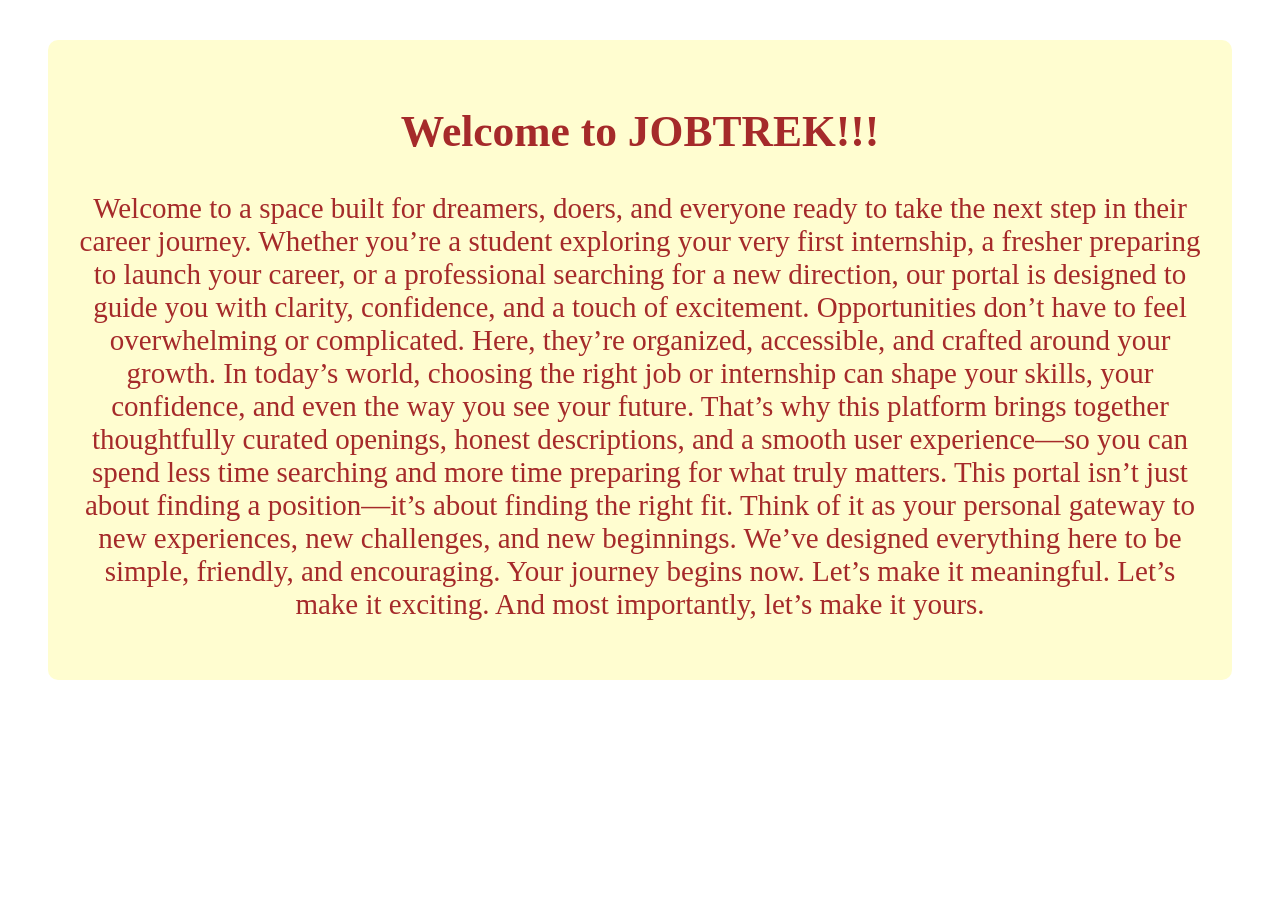
<file: aboutus.html>
<!DOCTYPE html>
<html lang="en">
<head>
    <meta charset="UTF-8">
    <meta name="viewport" content="width=device-width, initial-scale=1.0">
    <title>About Us – JobTrek</title>

    <link rel="stylesheet" href="aboutus.css">
</head>

<body>
    <div class="intro-section">
        <h2><b>Welcome to JOBTREK!!!</b></h2>

        <p>
            Welcome to a space built for dreamers, doers, and everyone ready to take the next step in their career journey.
            Whether you’re a student exploring your very first internship, a fresher preparing to launch your career, or a professional searching for a new direction, our portal is designed to guide you with clarity, confidence, and a touch of excitement.

            Opportunities don’t have to feel overwhelming or complicated. Here, they’re organized, accessible, and crafted around your growth.

            In today’s world, choosing the right job or internship can shape your skills, your confidence, and even the way you see your future. That’s why this platform brings together thoughtfully curated openings, honest descriptions, and a smooth user experience—so you can spend less time searching and more time preparing for what truly matters.

            This portal isn’t just about finding a position—it’s about finding the right fit. Think of it as your personal gateway to new experiences, new challenges, and new beginnings.

            We’ve designed everything here to be simple, friendly, and encouraging.

            Your journey begins now. Let’s make it meaningful. Let’s make it exciting. And most importantly, let’s make it yours.
        </p>
    </div>
</body>
</html>
</file>
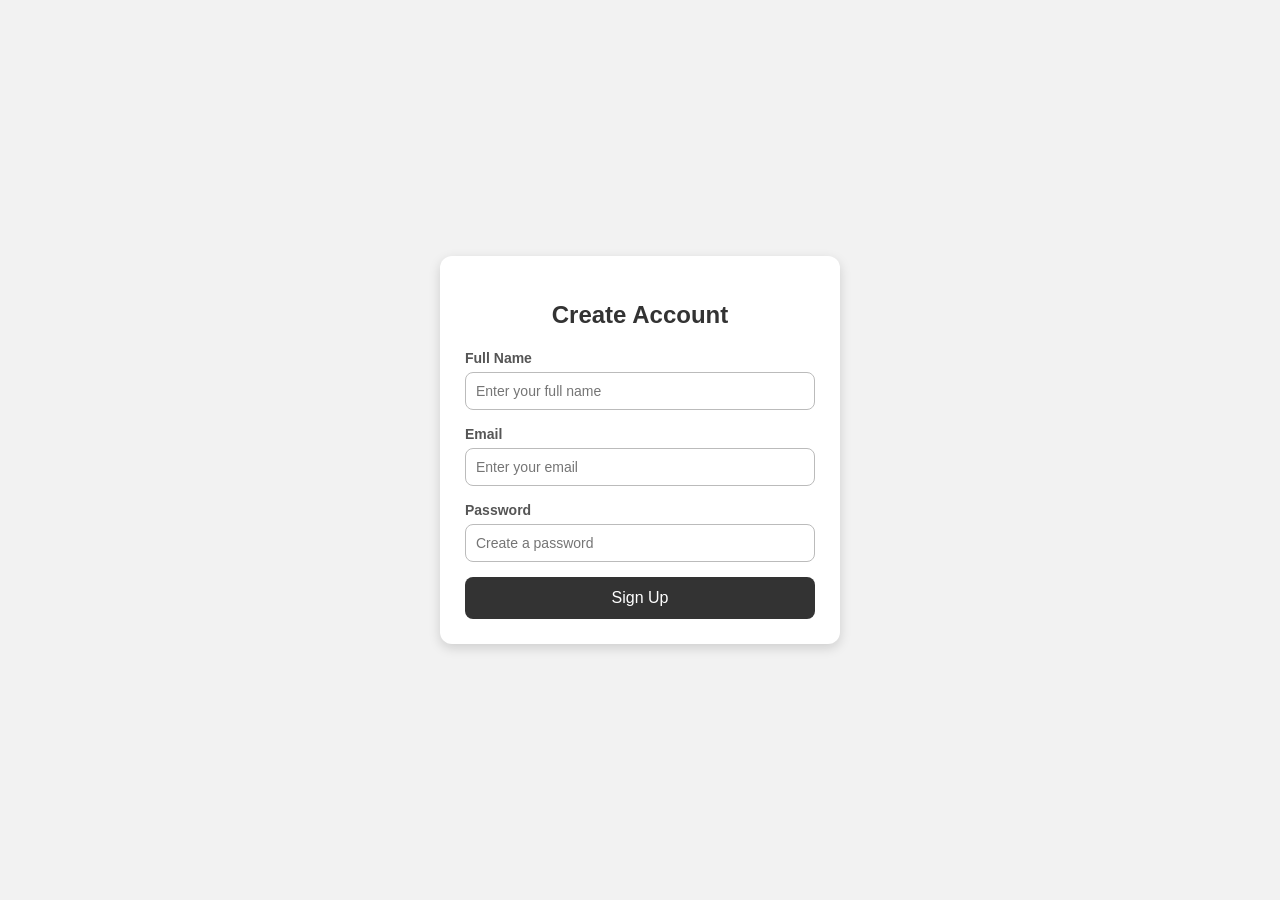
<file: CreateACC.html>
<!DOCTYPE html>
<html>
<head>
<style>
    body {
        font-family: Arial, sans-serif;
        background: #f2f2f2;
        display: flex;
        justify-content: center;
        align-items: center;
        height: 100vh;
        margin: 0;
    }

    .card {
        width: 90%;
        max-width: 350px;
        background: white;
        padding: 25px;
        border-radius: 12px;
        box-shadow: 0 4px 12px rgba(0,0,0,0.15);
    }

    h2 {
        text-align: center;
        color: #333;
        margin-bottom: 20px;
    }

    label {
        font-size: 14px;
        color: #555;
        font-weight: bold;
    }

    input {
        width: 100%;
        padding: 10px;
        margin-top: 5px;
        margin-bottom: 15px;
        border-radius: 8px;
        border: 1px solid #bbb;
        font-size: 14px;
        box-sizing: border-box;
    }

    input:focus {
        outline: none;
        border-color: #333;
        box-shadow: 0 0 5px rgba(0,0,0,0.2);
    }

    .btn {
        width: 100%;
        padding: 12px;
        background: #333;
        color: white;
        border: none;
        border-radius: 8px;
        cursor: pointer;
        font-size: 16px;
        transition: 0.3s;
    }

    .btn:hover {
        background: #000;
    }

    @media (max-width: 450px) {
        .card {
            padding: 20px;
        }

        input, .btn {
            padding: 10px;
        }
    }
</style>
</head>

<body>

<div class="card">
    <h2>Create Account</h2>

    <label>Full Name</label>
    <input type="text" placeholder="Enter your full name">

    <label>Email</label>
    <input type="email" placeholder="Enter your email">

    <label>Password</label>
    <input type="password" placeholder="Create a password">

    <button class="btn">Sign Up</button>
</div>

</body>
</html>
</file>
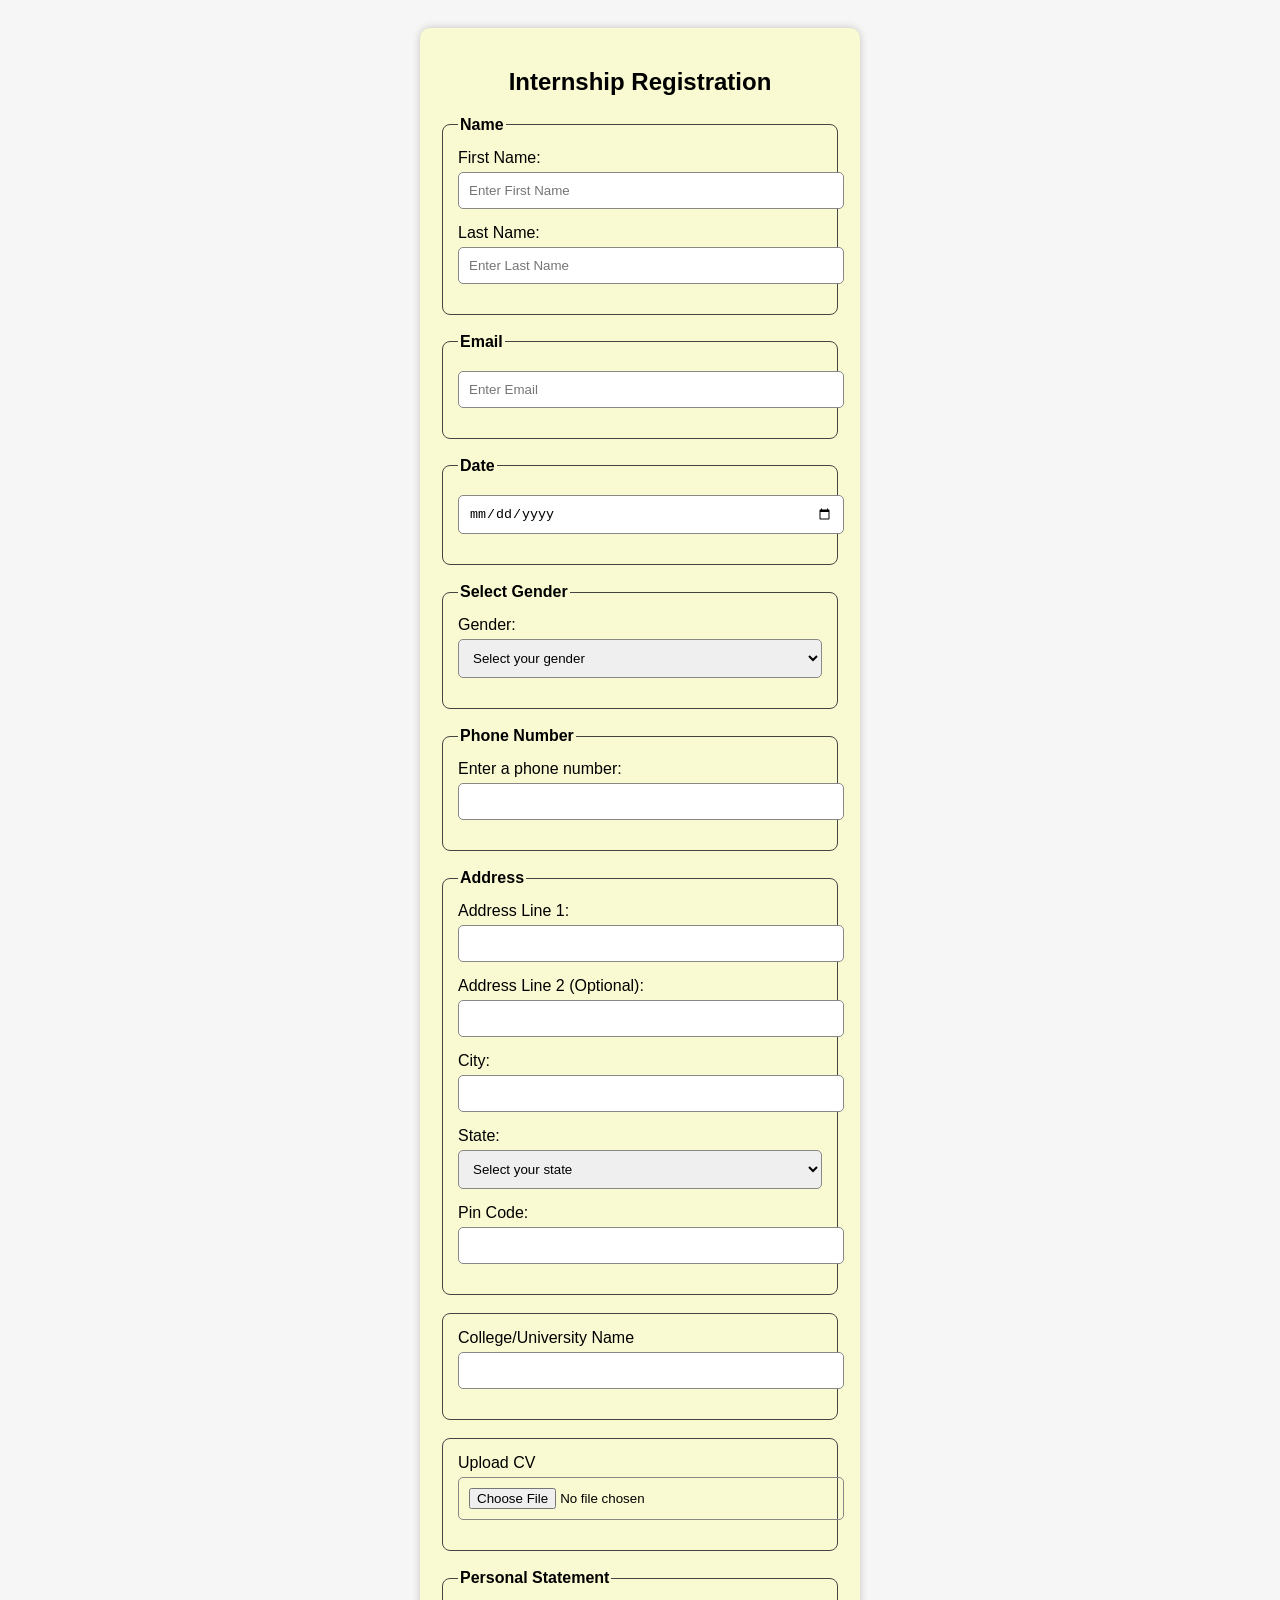
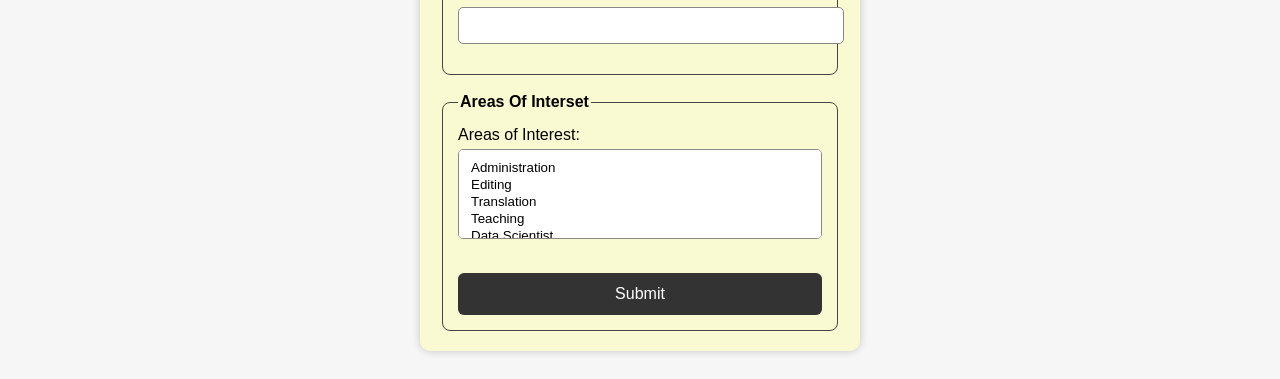
<file: internship.html>
<!DOCTYPE html>
<html>
    
        <head>
<style>
    body {
        font-family: Arial, sans-serif;
        background: #f6f6f6;
        padding: 20px;
        display: flex;
        justify-content: center;
    }

    .container {
        width: 90%;
        max-width: 400px;
        background: lightgoldenrodyellow;
        padding: 20px;
        border-radius: 10px;
        box-shadow: 0px 0px 8px #00000033;
    }

    input, select {
        width: 100%;
        padding: 10px;
        margin-top: 5px;
        margin-bottom: 15px;
        border-radius: 5px;
        border: 1px solid #888;
    }

    fieldset {
        border: 1px solid #444;
        padding: 15px;
        border-radius: 8px;
    

    legend {
        font-weight: bold;
    }

    
    @media (max-width: 480px) {
        .container {
            padding: 15px;
        }
        input, select {
            padding: 8px;
        }
    }

    
    .submit-btn {
        width: 100%;
        padding: 12px;
        background: #333;
        color: white;
        border: none;
        border-radius: 6px;
        cursor: pointer;
        font-size: 16px;
    }

    .submit-btn:hover {
        background: #000;
    }
</style>
</head>
<body>

<div class="container">
    <h2 style="text-align: center;">Internship Registration </h2>

    <form  action="internship form submit.html">

        <fieldset><legend>Name</legend>
            <label>First Name:</label>
            <input type="text" placeholder="Enter First Name">

            <label>Last Name:</label>
            <input type="text" placeholder="Enter Last Name">
        </fieldset><br>

        <fieldset><legend>Email</legend>
            <input type="email" placeholder="Enter Email">
        </fieldset><br>

        <fieldset><legend>Date</legend>
            <input type="date">
        </fieldset><br>

        <fieldset><legend>Select Gender</legend>
            <label>Gender:</label>
            <select>
                <option value="" disabled selected>Select your gender</option>
                <option>Female</option>
                <option>Male</option>
                <option>Others</option>
            </select>
        </fieldset><br>

        <fieldset><legend>Phone Number</legend>
            <label>Enter a phone number:</label>
            <input type="tel">
        </fieldset><br>

        <fieldset><legend>Address</legend>
            <label>Address Line 1:</label>
            <input type="text">

            <label>Address Line 2 (Optional):</label>
            <input type="text">

            <label>City:</label>
            <input type="text">

            <label>State:</label>
            <select>
                <option value="" disabled selected>Select your state</option>
                <option>Tamil Nadu</option>
                <option>Kerala</option>
                <option>Karnataka</option>
                <option>Andhra Pradesh</option>
                <option>Telangana</option>
                <option>Maharashtra</option>
                <option>Gujarat</option>
                <option>Rajasthan</option>
                <option>Punjab</option>
                <option>Haryana</option>
            </select>

            <label>Pin Code:</label>
            <input type="text">
        </fieldset><br>
        <fieldset><label>College/University Name</label>
            <input type="text">
        </fieldset><br>
        <fieldset><td class="label">Upload CV</td>
     <td><input type="file" required></td>
     </fieldset></fieldset>

     <br><fieldset><legend>Personal Statement</legend>
     <label></label>
            <input type="text" >
            </fieldset>
       
       <br> <fieldset><legend>Areas Of Interset</legend>
           
            <form action="/action_page.php">
  <label for="Areas of Interest">Areas of Interest:</label>
  <select name="Areas of Interest" id="Areas of Interest" multiple>
    <option value="Administration">Administration</option>
    <option value="Editing">Editing</option>
    <option value="Translation">Translation</option>
    <option value="Teaching">Teaching</option>
    <option value="Data Scientist">Data Scientist</option>
    <option value="Data Handling">Data Handling</option>
    <option value="Marketing">Marketing</option>
    <option value="Social Media">Social Media</option>
    
  </select>
  <br><br>
        


        <button class="submit-btn" type="submit">Submit</button>

    </form>
</div>

</body>


    
</html>
</file>
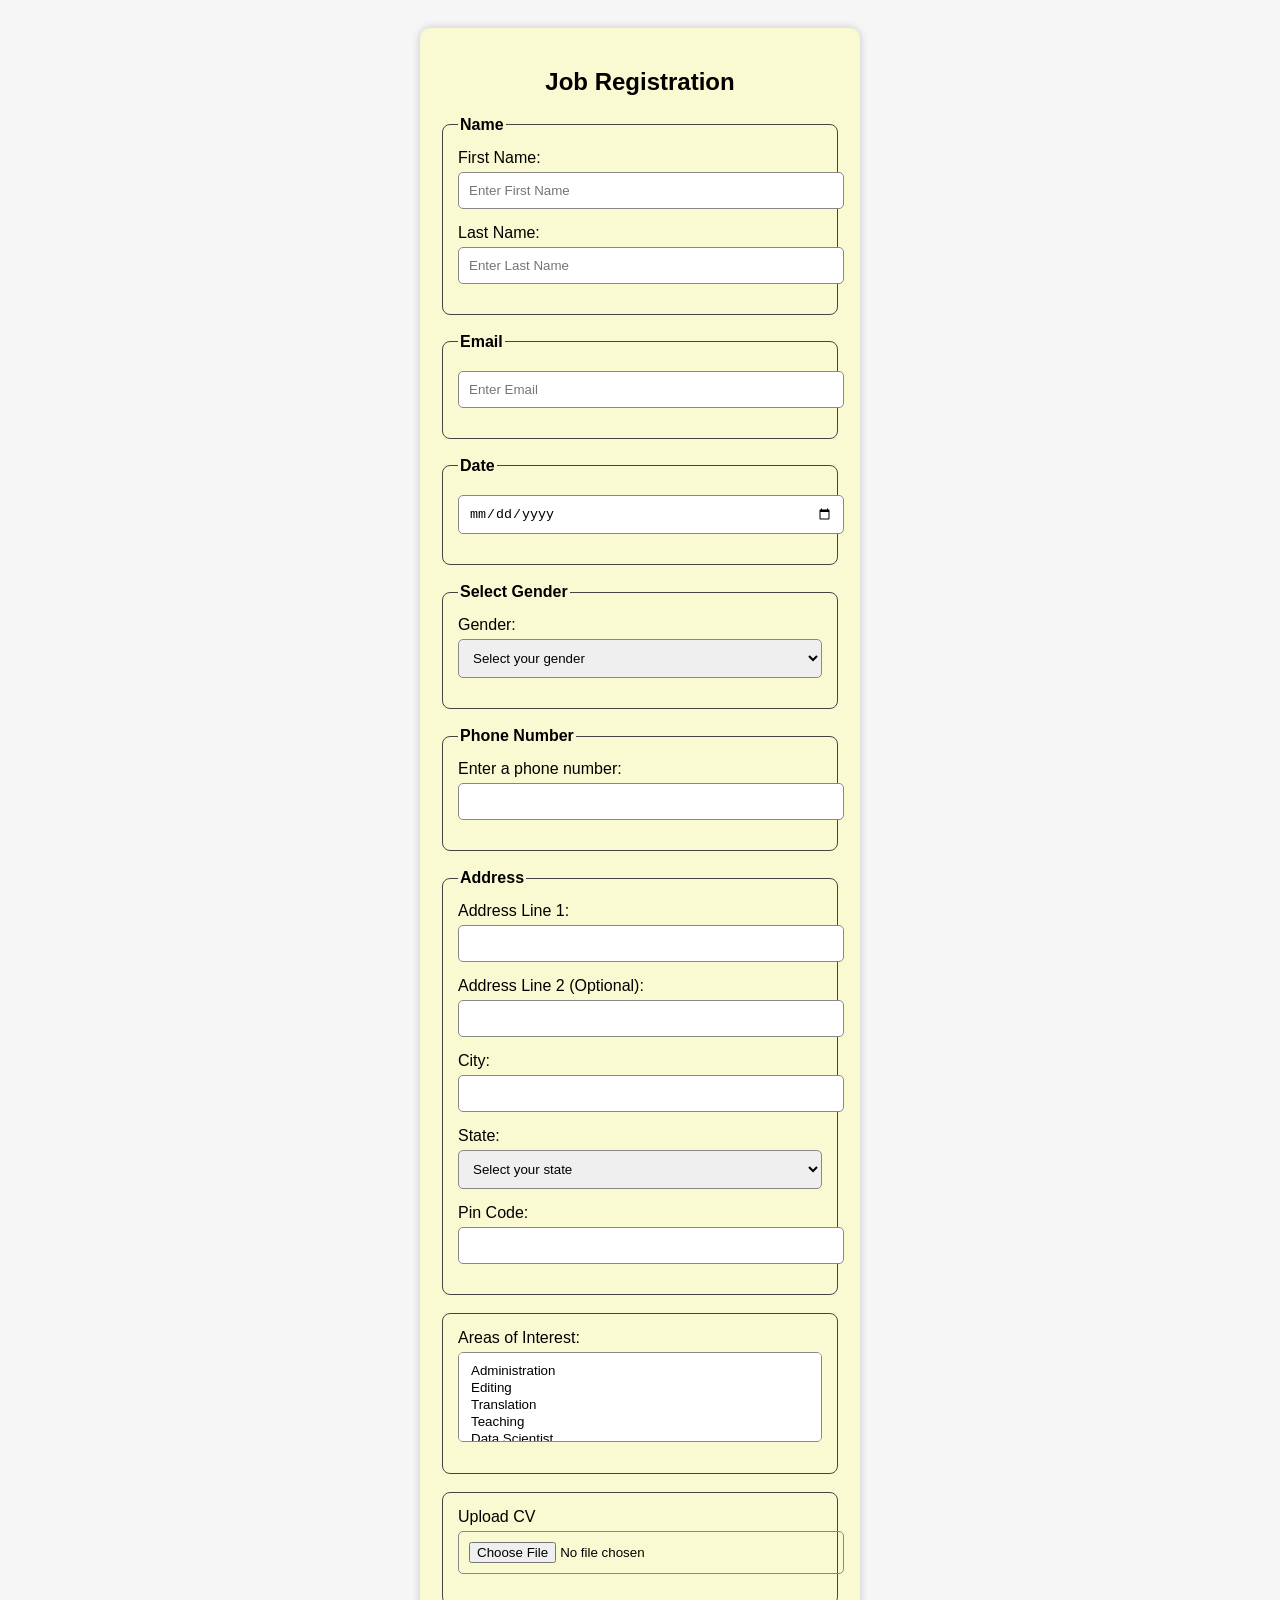
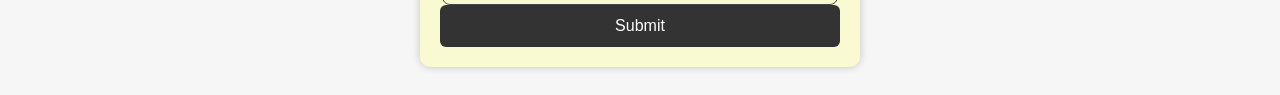
<file: regForm.html>
<!DOCTYPE html>
<html>
<head>
<style>
    body {
        font-family: Arial, sans-serif;
        background: #f6f6f6;
        padding: 20px;
        display: flex;
        justify-content: center;
    }

    .container {
        width: 90%;
        max-width: 400px;
        background: lightgoldenrodyellow;
        padding: 20px;
        border-radius: 10px;
        box-shadow: 0px 0px 8px #00000033;
    }

    input, select {
        width: 100%;
        padding: 10px;
        margin-top: 5px;
        margin-bottom: 15px;
        border-radius: 5px;
        border: 1px solid #888;
    }

    fieldset {
        border: 1px solid #444;
        padding: 15px;
        border-radius: 8px;
    }

    legend {
        font-weight: bold;
    }

    
    @media (max-width: 480px) {
        .container {
            padding: 15px;
        }
        input, select {
            padding: 8px;
        }
    }

    
    .submit-btn {
        width: 100%;
        padding: 12px;
        background: #333;
        color: white;
        border: none;
        border-radius: 6px;
        cursor: pointer;
        font-size: 16px;
    }

    .submit-btn:hover {
        background: #000;
    }
    .multi-dropdown {
    position: relative;
    width: 100%;
}

.dropdown-btn {
    padding: 10px;
    border: 1px solid #444;
    background: #fafafa;
    cursor: pointer;
    border-radius: 5px;
    font-size: 14px;
}

.dropdown-content {
    display: none;
    position: absolute;
    background: white;
    width: 100%;
    border: 1px solid #444;
    padding: 10px;
    margin-top: 5px;
    border-radius: 5px;
    max-height: 200px;
    overflow-y: auto;
    box-shadow: 0 0 5px rgba(0,0,0,0.2);
    z-index: 10;
}

.dropdown-content label {
    display: block;
    padding: 5px 0;
    font-size: 14px;
}

</style>
</head>

<body>


<div class="container">
    <h2 style="text-align: center;">Job Registration </h2>

    <form action="regFormsubmit.html">

        <fieldset><legend>Name</legend>
            <label>First Name:</label>
            <input type="text" placeholder="Enter First Name">

            <label>Last Name:</label>
            <input type="text" placeholder="Enter Last Name">
        </fieldset><br>

        <fieldset><legend>Email</legend>
            <input type="email" placeholder="Enter Email">
        </fieldset><br>

        <fieldset><legend>Date</legend>
            <input type="date">
        </fieldset><br>

        <fieldset><legend>Select Gender</legend>
            <label>Gender:</label>
            <select>
                <option value="" disabled selected>Select your gender</option>
                <option>Female</option>
                <option>Male</option>
                <option>Others</option>
            </select>
        </fieldset><br>

        <fieldset><legend>Phone Number</legend>
            <label>Enter a phone number:</label>
            <input type="tel">
        </fieldset><br>

        <fieldset><legend>Address</legend>
            <label>Address Line 1:</label>
            <input type="text">

            <label>Address Line 2 (Optional):</label>
            <input type="text">

            <label>City:</label>
            <input type="text">

            <label>State:</label>
            <select>
                <option value="" disabled selected>Select your state</option>
                <option>Tamil Nadu</option>
                <option>Kerala</option>
                <option>Karnataka</option>
                <option>Andhra Pradesh</option>
                <option>Telangana</option>
                <option>Maharashtra</option>
                <option>Gujarat</option>
                <option>Rajasthan</option>
                <option>Punjab</option>
                <option>Haryana</option>
            </select>

            <label>Pin Code:</label>
            <input type="text">
        </fieldset><br>


     <fieldset>
        <label for="Areas of Interest">Areas of Interest:</label>
  <select name="Areas of Interest" id="Areas of Interest" multiple>
    <option value="Administration">Administration</option>
    <option value="Editing">Editing</option>
    <option value="Translation">Translation</option>
    <option value="Teaching">Teaching</option>
    <option value="Data Scientist">Data Scientist</option>
    <option value="Data Handling">Data Handling</option>
    <option value="Marketing">Marketing</option>
    <option value="Social Media">Social Media</option>
    </select></fieldset>



           <br> <fieldset><td class="label">Upload CV</td>
     <td><input type="file" required></td>
     </fieldset>
        <button class="submit-btn" type="submit">Submit</button>

    </form>
</div>
<script>
    document.addEventListener("click", function (event) {
    const dropdown = document.querySelector(".multi-dropdown");
    const btn = document.querySelector(".dropdown-btn");
    const content = document.querySelector(".dropdown-content");

    if (btn.contains(event.target)) {
        content.style.display = content.style.display === "block" ? "none" : "block";
    } else if (!dropdown.contains(event.target)) {
        content.style.display = "none";
    }
})
function validateForm()
             {
             let fname = document.getElementById("fname").value;
             if (fname == "") 
             {
             alert("Name must be filled out");
             return false;
             }
             var mail = document.getElementById("email").value;
              var emailPattern = /^[a-zA-Z0-9._-]+@[a-zA-Z0-9.-]+\.[a-zA-Z]{2,6}$/
              if (!mail.match(emailPattern)) 
                {
              alert("Please enter a valid email address.");
              return false;
               }
               let num = document.getElementById("phone").value;
               var mobilePattern = /^[0-9]{10}$/;
               if (!num.match(mobilePattern)) 
                {
                   alert("Please enter a valid number.");
                   return false;
                }
             }

</script>

 

</body>
</html>
</file>
<file: aboutus.css>
.intro-section {
    text-align: center;
    font-size: 29px;
    background-color: #FFFDD0; 
    color: brown;
    padding: 30px;
    margin: 40px;  
    border-radius: 10px;
}
</file>
